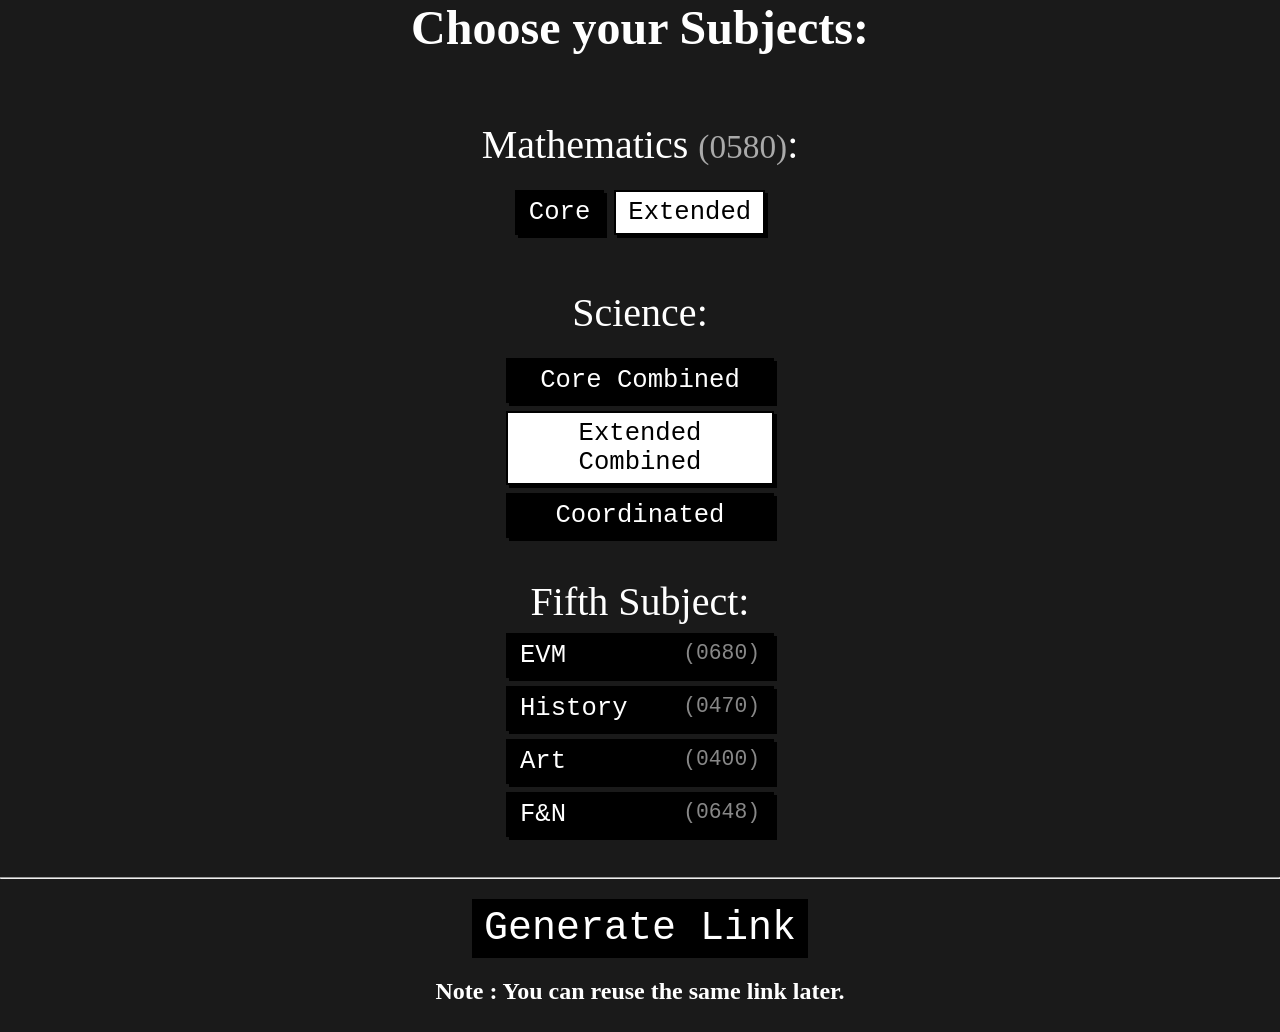
<file: index.html>
<html>
    <head>
        <link rel="stylesheet" href="css.css">
        <title>IGCSE Countdown</title>
        <script src="main.js" defer></script> 
    </head>
    <body>
        <div class="container" id = "subjects">
         </div>
    </body>
</html>
</file>
<file: css.css>
body {
    background-color: hsl(0, 0%, 10%);
    margin: 0;
    color: white;
}
.container {
    display : flex;
    gap : 20px;
    justify-content : center;
    flex-wrap : wrap;
}
.subject {
    padding : 20px;
    border-radius : 12px;
    margin : 10px 0;
    color : white;
    background : hsl(var(--h), var(--s), 30%);
}
.subject h1{
    text-align : center;
    margin-bottom : 0px;
}
.subject small{
    display : block;
    text-align : center;
    font-size : 1.5em;
    font-family : monospace;
    color : #CCC;
    margin-bottom : 8px;
}
.paper {
    background : hsl(var(--h), var(--s), 35%);
    padding : 15px;
    border-radius : 12px;
    margin-bottom : 15px;
    display : flex;
    justify-content: space-between;
    align-items: stretch;
}
.paper-details {
    display : flex;
    flex-direction : column;
    padding-right : 10px;
    justify-content : center;
}
.paper-name {
    font-weight : bold;
    margin-bottom : 5px;
}
.paper-date {
    font-size : 0.85rem;
    color : hsl(0, 0%, 85%);
}
.countdown {
    background : hsl(var(--h), var(--s), 40%);
    border-radius: 8px;
    padding-left: 10px;
    padding-right : 10px;
    text-align: center;
    font-weight: bold;
    display : flex;
    align-items : center;
    flex-direction : column;
    justify-content : center;
}
.paper.soon .countdown{
    background : hsl(var(--h), var(--s), 47%);
}
.paper.soon{
  background : hsl(var(--h), var(--s), 43%);
}

.paper.done .countdown{
  background : hsl(var(--h), calc(var(--s) * 0.7), 36%);
}
.paper.done{
  background : hsl(var(--h), calc(var(--s) * 0.7), 34%);
}
.count-number {
    font-size : 1.2rem;
    margin-top : 5px;
}
.count-label {
    font-size : 0.85rem;
    font-weight : normal;
    margin-top : 5px;
    margin-bottom : 5px;
}
</file>
<file: subj_choices.css>
.options{
  text-align : center;
  font-size : 2.5em;
  padding : 20px 20px;
}
.option-label{
  padding-block : 14px
}
.options small{
  color : #AAA;
}
.options label small{
  color : #888;
}
/* stuff from here till next comment is vibe coded and edited by me
beacuse i couldnt find any good resource for how to style these dumb buttons and
im too lazy to learn how to rn*/
.options input[type="radio"] {
    display: none;
}

.options label {
    display: inline-block;

    padding: 6px 12px;

    border: 2px solid black;
    box-shadow: 3px 3px 0 black;

    background: black;
    color: white;

    font-family: monospace;
    font-size: 1.6rem;

    cursor: pointer;

    transition: transform 0.05s, box-shadow 0.05s;
}

.options label:hover {
    transform: translate(-1px, -1px);
    box-shadow: 4px 4px 0 black;
}

.options label:active {
    transform: translate(2px, 2px);
    box-shadow: 1px 1px 0 black;
}

.options input[type="radio"]:checked + label {
    background: white;
    color: black;
}

/* not vibecoded anymore*/
.vertical label{
  display : block;
  width : 240px;
  margin : auto;
  margin-top : 8px;
}

.fifth label{
  display : flex;
}
.fifth label small{
  margin-left : auto;
}
#generate {
  background : black;
  color : white;
  font-family : monospace;
  font-size : 2.5rem;
  border : 2px solid black;
  cursor : pointer;
  padding : 5px 10px;
}
hr{
  margin : 20px auto;
}
#link-dialog{
  width:45vw;
  height : 30vh;
  font-size : 3rem;
  background : black;
  color : white;
}
#link-dialog button{
  font-size : 2rem;
}
#link-output{
  font-size : 2rem;
  width : 45vw;
  margin-bottom : 10px;
}
</file>
